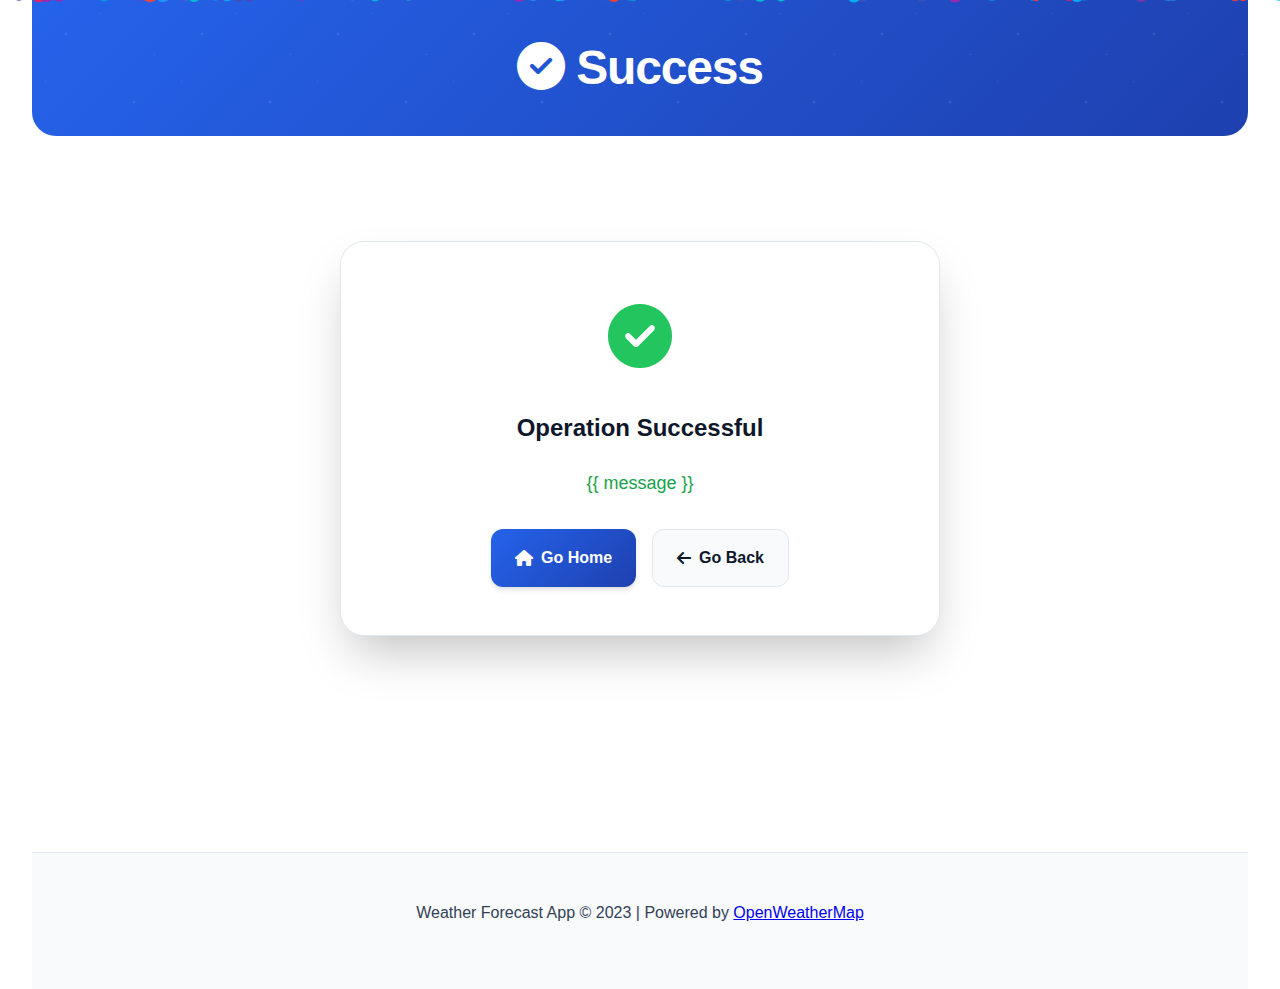
<file: templates/message.html>
<!DOCTYPE html>
<html lang="en">
<head>
    <meta charset="UTF-8">
    <meta name="viewport" content="width=device-width, initial-scale=1.0">
    <title>Message - Weather Forecast</title>
    <link rel="stylesheet" href="https://cdnjs.cloudflare.com/ajax/libs/font-awesome/6.4.0/css/all.min.css">
    <link rel="stylesheet" href="/static/styles.css">
</head>
<body class="light-mode">
    <div class="container fade-in">
        <header>
            <h1><i class="fas fa-check-circle"></i> Success</h1>
        </header>
        
        <main>
            <section class="message-section">
                <div class="message-card">
                    <div class="message-icon">
                        <i class="fas fa-check-circle"></i>
                    </div>
                    <h2>Operation Successful</h2>
                    <p class="message">{{ message }}</p>
                    <div class="actions" style="justify-content: center; margin-top: 2rem;">
                        <a href="/" class="btn primary"><i class="fas fa-home"></i> Go Home</a>
                        <a href="javascript:history.back()" class="btn secondary"><i class="fas fa-arrow-left"></i> Go Back</a>
                    </div>
                </div>
            </section>
        </main>
        
        <footer>
            <p>Weather Forecast App &copy; 2023 | Powered by <a href="https://openweathermap.org/" target="_blank">OpenWeatherMap</a></p>
        </footer>
    </div>

    <script>
        function toggleTheme() {
            const body = document.body;
            const themeToggle = document.querySelector('.theme-toggle i');
            
            if (body.classList.contains('light-mode')) {
                body.classList.remove('light-mode');
                body.classList.add('dark-mode');
                themeToggle.classList.remove('fa-moon');
                themeToggle.classList.add('fa-sun');
            } else {
                body.classList.remove('dark-mode');
                body.classList.add('light-mode');
                themeToggle.classList.remove('fa-sun');
                themeToggle.classList.add('fa-moon');
            }
        }
        
        // Add confetti effect for success message
        document.addEventListener('DOMContentLoaded', function() {
            // Simple confetti effect
            const colors = ['#f44336', '#e91e63', '#9c27b0', '#673ab7', '#3f51b5', '#2196f3', '#03a9f4', '#00bcd4'];
            const confettiCount = 100;
            const container = document.querySelector('.message-section');
            
            for (let i = 0; i < confettiCount; i++) {
                const confetti = document.createElement('div');
                confetti.style.position = 'absolute';
                confetti.style.width = '10px';
                confetti.style.height = '10px';
                confetti.style.backgroundColor = colors[Math.floor(Math.random() * colors.length)];
                confetti.style.borderRadius = '50%';
                confetti.style.left = Math.random() * 100 + '%';
                confetti.style.top = '-10px';
                confetti.style.opacity = Math.random() + 0.5;
                confetti.style.transform = 'scale(' + (Math.random() + 0.5) + ')';
                confetti.style.animation = 'fall ' + (Math.random() * 3 + 2) + 's linear forwards';
                confetti.style.animationDelay = Math.random() * 2 + 's';
                container.appendChild(confetti);
            }
            
            // Add keyframes for the fall animation
            const style = document.createElement('style');
            style.innerHTML = `
                @keyframes fall {
                    to {
                        transform: translateY(100vh) rotate(360deg);
                        opacity: 0;
                    }
                }
            `;
            document.head.appendChild(style);
        });
    </script>
</body>
</html>
</file>
<file: static/styles.css>
/* Modern Weather App Styles - Enhanced & Responsive */

/* CSS Custom Properties (Variables) */
:root {
  /* Color Palette */
  --primary-50: #eff6ff;
  --primary-100: #dbeafe;
  --primary-200: #bfdbfe;
  --primary-300: #93c5fd;
  --primary-400: #60a5fa;
  --primary-500: #3b82f6;
  --primary-600: #2563eb;
  --primary-700: #1d4ed8;
  --primary-800: #1e40af;
  --primary-900: #1e3a8a;

  --secondary-50: #f8fafc;
  --secondary-100: #f1f5f9;
  --secondary-200: #e2e8f0;
  --secondary-300: #cbd5e1;
  --secondary-400: #94a3b8;
  --secondary-500: #64748b;
  --secondary-600: #475569;
  --secondary-700: #334155;
  --secondary-800: #1e293b;
  --secondary-900: #0f172a;

  --success-50: #f0fdf4;
  --success-500: #22c55e;
  --success-600: #16a34a;

  --warning-50: #fffbeb;
  --warning-500: #f59e0b;
  --warning-600: #d97706;

  --error-50: #fef2f2;
  --error-500: #ef4444;
  --error-600: #dc2626;

  /* Gradients */
  --gradient-primary: linear-gradient(135deg, var(--primary-600), var(--primary-800));
  --gradient-secondary: linear-gradient(135deg, var(--secondary-100), var(--secondary-200));
  --gradient-success: linear-gradient(135deg, var(--success-500), var(--success-600));
  --gradient-warning: linear-gradient(135deg, var(--warning-500), var(--warning-600));
  --gradient-error: linear-gradient(135deg, var(--error-500), var(--error-600));

  /* Weather Gradients */
  --gradient-sunny: linear-gradient(135deg, #fbbf24, #f59e0b, #d97706);
  --gradient-cloudy: linear-gradient(135deg, #9ca3af, #6b7280, #4b5563);
  --gradient-rainy: linear-gradient(135deg, #3b82f6, #1d4ed8, #1e40af);
  --gradient-snowy: linear-gradient(135deg, #e5e7eb, #d1d5db, #9ca3af);
  --gradient-stormy: linear-gradient(135deg, #374151, #1f2937, #111827);
  --gradient-night: linear-gradient(135deg, #1e293b, #0f172a, #020617);

  /* Spacing */
  --space-1: 0.25rem;
  --space-2: 0.5rem;
  --space-3: 0.75rem;
  --space-4: 1rem;
  --space-5: 1.25rem;
  --space-6: 1.5rem;
  --space-8: 2rem;
  --space-10: 2.5rem;
  --space-12: 3rem;
  --space-16: 4rem;
  --space-20: 5rem;

  /* Typography */
  --font-family-sans: "Inter", "SF Pro Display", -apple-system, BlinkMacSystemFont, "Segoe UI", Roboto, sans-serif;
  --font-family-mono: "SF Mono", Monaco, "Cascadia Code", "Roboto Mono", Consolas, "Courier New", monospace;

  --font-size-xs: 0.75rem;
  --font-size-sm: 0.875rem;
  --font-size-base: 1rem;
  --font-size-lg: 1.125rem;
  --font-size-xl: 1.25rem;
  --font-size-2xl: 1.5rem;
  --font-size-3xl: 1.875rem;
  --font-size-4xl: 2.25rem;
  --font-size-5xl: 3rem;
  --font-size-6xl: 3.75rem;

  --font-weight-normal: 400;
  --font-weight-medium: 500;
  --font-weight-semibold: 600;
  --font-weight-bold: 700;
  --font-weight-extrabold: 800;

  --line-height-tight: 1.25;
  --line-height-snug: 1.375;
  --line-height-normal: 1.5;
  --line-height-relaxed: 1.625;

  /* Border Radius */
  --radius-sm: 0.375rem;
  --radius-md: 0.5rem;
  --radius-lg: 0.75rem;
  --radius-xl: 1rem;
  --radius-2xl: 1.5rem;
  --radius-full: 9999px;

  /* Shadows */
  --shadow-sm: 0 1px 2px 0 rgba(0, 0, 0, 0.05);
  --shadow-md: 0 4px 6px -1px rgba(0, 0, 0, 0.1), 0 2px 4px -1px rgba(0, 0, 0, 0.06);
  --shadow-lg: 0 10px 15px -3px rgba(0, 0, 0, 0.1), 0 4px 6px -2px rgba(0, 0, 0, 0.05);
  --shadow-xl: 0 20px 25px -5px rgba(0, 0, 0, 0.1), 0 10px 10px -5px rgba(0, 0, 0, 0.04);
  --shadow-2xl: 0 25px 50px -12px rgba(0, 0, 0, 0.25);

  /* Transitions */
  --transition-fast: 150ms ease-in-out;
  --transition-normal: 250ms ease-in-out;
  --transition-slow: 350ms ease-in-out;

  /* Z-index */
  --z-dropdown: 1000;
  --z-sticky: 1020;
  --z-fixed: 1030;
  --z-modal: 1040;
  --z-popover: 1050;
  --z-tooltip: 1060;
}

/* Light Theme */
[data-theme="light"],
.light-mode {
  --bg-primary: #ffffff;
  --bg-secondary: var(--secondary-50);
  --bg-tertiary: var(--secondary-100);

  --text-primary: var(--secondary-900);
  --text-secondary: var(--secondary-700);
  --text-tertiary: var(--secondary-500);

  --border-primary: var(--secondary-200);
  --border-secondary: var(--secondary-300);

  --surface-primary: #ffffff;
  --surface-secondary: var(--secondary-50);
  --surface-elevated: #ffffff;
}

/* Dark Theme */
[data-theme="dark"],
.dark-mode {
  --bg-primary: var(--secondary-900);
  --bg-secondary: var(--secondary-800);
  --bg-tertiary: var(--secondary-700);

  --text-primary: var(--secondary-100);
  --text-secondary: var(--secondary-300);
  --text-tertiary: var(--secondary-400);

  --border-primary: var(--secondary-700);
  --border-secondary: var(--secondary-600);

  --surface-primary: var(--secondary-800);
  --surface-secondary: var(--secondary-700);
  --surface-elevated: var(--secondary-700);
}

/* Reset & Base Styles */
*,
*::before,
*::after {
  box-sizing: border-box;
  margin: 0;
  padding: 0;
}

html {
  font-size: 16px;
  scroll-behavior: smooth;
  -webkit-text-size-adjust: 100%;
}

body {
  font-family: var(--font-family-sans);
  font-size: var(--font-size-base);
  font-weight: var(--font-weight-normal);
  line-height: var(--line-height-normal);
  color: var(--text-primary);
  background-color: var(--bg-primary);
  transition: background-color var(--transition-normal), color var(--transition-normal);
  -webkit-font-smoothing: antialiased;
  -moz-osx-font-smoothing: grayscale;
}

/* Container & Layout */
.container {
  width: 100%;
  max-width: 1280px;
  margin: 0 auto;
  padding: 0 var(--space-4);
}

@media (min-width: 640px) {
  .container {
    padding: 0 var(--space-6);
  }
}

@media (min-width: 1024px) {
  .container {
    padding: 0 var(--space-8);
  }
}

/* Header */
header {
  padding: var(--space-8) 0 var(--space-6);
  text-align: center;
  background: var(--gradient-primary);
  color: white;
  margin-bottom: var(--space-8);
  border-radius: 0 0 var(--radius-2xl) var(--radius-2xl);
  position: relative;
  overflow: hidden;
}

header::before {
  content: "";
  position: absolute;
  top: 0;
  left: 0;
  right: 0;
  bottom: 0;
  background: url('data:image/svg+xml,<svg xmlns="http://www.w3.org/2000/svg" viewBox="0 0 100 100"><defs><pattern id="grain" width="100" height="100" patternUnits="userSpaceOnUse"><circle cx="25" cy="25" r="1" fill="white" opacity="0.1"/><circle cx="75" cy="75" r="1" fill="white" opacity="0.1"/><circle cx="50" cy="10" r="0.5" fill="white" opacity="0.1"/><circle cx="10" cy="60" r="0.5" fill="white" opacity="0.1"/><circle cx="90" cy="40" r="0.5" fill="white" opacity="0.1"/></pattern></defs><rect width="100" height="100" fill="url(%23grain)"/></svg>');
  pointer-events: none;
}

header h1 {
  font-size: clamp(var(--font-size-3xl), 5vw, var(--font-size-5xl));
  font-weight: var(--font-weight-extrabold);
  margin-bottom: var(--space-2);
  letter-spacing: -0.025em;
  position: relative;
  z-index: 1;
}

header p {
  font-size: var(--font-size-lg);
  opacity: 0.9;
  margin-bottom: var(--space-6);
  position: relative;
  z-index: 1;
}

/* Navigation */
nav {
  position: relative;
  z-index: 1;
}

nav ul {
  display: flex;
  justify-content: center;
  gap: var(--space-4);
  list-style: none;
  flex-wrap: wrap;
}

nav a {
  display: inline-flex;
  align-items: center;
  gap: var(--space-2);
  padding: var(--space-3) var(--space-6);
  background: rgba(255, 255, 255, 0.1);
  color: white;
  text-decoration: none;
  border-radius: var(--radius-full);
  font-weight: var(--font-weight-medium);
  transition: all var(--transition-normal);
  backdrop-filter: blur(10px);
  border: 1px solid rgba(255, 255, 255, 0.2);
}

nav a:hover,
nav a.active {
  background: rgba(255, 255, 255, 0.2);
  transform: translateY(-2px);
  box-shadow: var(--shadow-lg);
}

/* Main Content */
main {
  padding-bottom: var(--space-16);
}

/* Section Spacing */
section {
  margin-bottom: var(--space-12);
}

section:last-child {
  margin-bottom: 0;
}

/* Cards */
.card {
  background: var(--surface-elevated);
  border-radius: var(--radius-xl);
  box-shadow: var(--shadow-lg);
  border: 1px solid var(--border-primary);
  transition: all var(--transition-normal);
  overflow: hidden;
}

.card:hover {
  transform: translateY(-4px);
  box-shadow: var(--shadow-2xl);
}

.card-header {
  padding: var(--space-6);
  border-bottom: 1px solid var(--border-primary);
}

.card-body {
  padding: var(--space-6);
}

.card-footer {
  padding: var(--space-6);
  border-top: 1px solid var(--border-primary);
  background: var(--bg-secondary);
}

/* Search Section */
.search-section {
  background: var(--surface-elevated);
  padding: var(--space-8);
  border-radius: var(--radius-2xl);
  box-shadow: var(--shadow-xl);
  border: 1px solid var(--border-primary);
  position: relative;
  overflow: hidden;
}

.search-section::before {
  content: "";
  position: absolute;
  top: 0;
  left: 0;
  right: 0;
  height: 4px;
  background: var(--gradient-primary);
}

/* Form Styles */
.form-group {
  margin-bottom: var(--space-6);
}

.form-group:last-child {
  margin-bottom: 0;
}

label {
  display: block;
  font-weight: var(--font-weight-semibold);
  color: var(--text-primary);
  margin-bottom: var(--space-2);
  font-size: var(--font-size-sm);
  text-transform: uppercase;
  letter-spacing: 0.05em;
}

input[type="text"],
input[type="email"],
select,
textarea {
  width: 100%;
  padding: var(--space-4);
  border: 2px solid var(--border-primary);
  border-radius: var(--radius-lg);
  font-size: var(--font-size-base);
  background: var(--bg-primary);
  color: var(--text-primary);
  transition: all var(--transition-normal);
  font-family: inherit;
}

input[type="text"]:focus,
input[type="email"]:focus,
select:focus,
textarea:focus {
  outline: none;
  border-color: var(--primary-500);
  box-shadow: 0 0 0 3px rgba(59, 130, 246, 0.1);
  transform: translateY(-1px);
}

input[type="text"]::placeholder,
input[type="email"]::placeholder,
textarea::placeholder {
  color: var(--text-tertiary);
}

/* Checkbox Styles */
.checkbox {
  display: flex;
  align-items: center;
  gap: var(--space-3);
  cursor: pointer;
  padding: var(--space-3);
  border-radius: var(--radius-lg);
  transition: background-color var(--transition-normal);
}

.checkbox:hover {
  background: var(--bg-secondary);
}

.checkbox input[type="checkbox"] {
  width: 1.25rem;
  height: 1.25rem;
  accent-color: var(--primary-500);
  cursor: pointer;
}

.checkbox label {
  margin: 0;
  cursor: pointer;
  font-weight: var(--font-weight-normal);
  text-transform: none;
  letter-spacing: normal;
}

/* Button Styles */
.btn {
  display: inline-flex;
  align-items: center;
  justify-content: center;
  gap: var(--space-2);
  padding: var(--space-4) var(--space-6);
  border: none;
  border-radius: var(--radius-lg);
  font-size: var(--font-size-base);
  font-weight: var(--font-weight-semibold);
  text-decoration: none;
  cursor: pointer;
  transition: all var(--transition-normal);
  position: relative;
  overflow: hidden;
  min-height: 48px;
  font-family: inherit;
}

.btn::before {
  content: "";
  position: absolute;
  top: 0;
  left: -100%;
  width: 100%;
  height: 100%;
  background: linear-gradient(90deg, transparent, rgba(255, 255, 255, 0.2), transparent);
  transition: left var(--transition-slow);
}

.btn:hover::before {
  left: 100%;
}

.btn:hover {
  transform: translateY(-2px);
}

.btn:active {
  transform: translateY(0);
}

.btn.primary,
.primary-btn {
  background: var(--gradient-primary);
  color: white;
  box-shadow: var(--shadow-md);
}

.btn.primary:hover,
.primary-btn:hover {
  box-shadow: var(--shadow-xl);
}

.btn.secondary,
.secondary-btn {
  background: var(--surface-secondary);
  color: var(--text-primary);
  border: 1px solid var(--border-primary);
}

.btn.secondary:hover,
.secondary-btn:hover {
  background: var(--bg-tertiary);
  box-shadow: var(--shadow-md);
}

/* Weather Cards */
.weather-card {
  background: var(--surface-elevated);
  border-radius: var(--radius-2xl);
  box-shadow: var(--shadow-xl);
  border: 1px solid var(--border-primary);
  padding: var(--space-8);
  position: relative;
  overflow: hidden;
  transition: all var(--transition-normal);
}

.weather-card:hover {
  transform: translateY(-6px);
  box-shadow: var(--shadow-2xl);
}

.weather-card.sunny {
  background: var(--gradient-sunny);
  color: white;
  border: none;
}

.weather-card.cloudy {
  background: var(--gradient-cloudy);
  color: white;
  border: none;
}

.weather-card.rainy {
  background: var(--gradient-rainy);
  color: white;
  border: none;
}

.weather-card.snowy {
  background: var(--gradient-snowy);
  color: var(--secondary-800);
  border: none;
}

.weather-card.stormy {
  background: var(--gradient-stormy);
  color: white;
  border: none;
}

.weather-card.night {
  background: var(--gradient-night);
  color: white;
  border: none;
}

.weather-icon {
  position: absolute;
  top: var(--space-6);
  right: var(--space-6);
  font-size: 3rem;
  opacity: 0.8;
}

.temperature {
  font-size: clamp(var(--font-size-4xl), 8vw, var(--font-size-6xl));
  font-weight: var(--font-weight-extrabold);
  margin: var(--space-4) 0;
  line-height: var(--line-height-tight);
}

.description {
  font-size: var(--font-size-xl);
  font-weight: var(--font-weight-medium);
  margin-bottom: var(--space-6);
  text-transform: capitalize;
}

.details {
  display: grid;
  grid-template-columns: repeat(auto-fit, minmax(120px, 1fr));
  gap: var(--space-4);
  margin-top: var(--space-6);
  padding-top: var(--space-6);
  border-top: 1px solid rgba(255, 255, 255, 0.2);
}

.weather-card:not(.sunny):not(.cloudy):not(.rainy):not(.snowy):not(.stormy):not(.night) .details {
  border-top-color: var(--border-primary);
}

.detail-item {
  text-align: center;
}

.detail-label {
  display: block;
  font-size: var(--font-size-xs);
  font-weight: var(--font-weight-medium);
  text-transform: uppercase;
  letter-spacing: 0.05em;
  opacity: 0.8;
  margin-bottom: var(--space-1);
}

.detail-value {
  font-size: var(--font-size-lg);
  font-weight: var(--font-weight-bold);
}

/* Weather Dashboard */
.weather-dashboard {
  display: grid;
  grid-template-columns: repeat(auto-fit, minmax(200px, 1fr));
  gap: var(--space-6);
}

.stat-card {
  background: var(--surface-elevated);
  padding: var(--space-6);
  border-radius: var(--radius-xl);
  box-shadow: var(--shadow-lg);
  border: 1px solid var(--border-primary);
  text-align: center;
  transition: all var(--transition-normal);
  position: relative;
  overflow: hidden;
}

.stat-card::before {
  content: "";
  position: absolute;
  top: 0;
  left: 0;
  right: 0;
  height: 3px;
  background: var(--gradient-primary);
}

.stat-card:hover {
  transform: translateY(-4px);
  box-shadow: var(--shadow-xl);
}

.stat-icon {
  font-size: 2.5rem;
  color: var(--primary-500);
  margin-bottom: var(--space-3);
}

.stat-value {
  font-size: var(--font-size-2xl);
  font-weight: var(--font-weight-bold);
  color: var(--text-primary);
  margin-bottom: var(--space-2);
}

.stat-label {
  font-size: var(--font-size-sm);
  color: var(--text-secondary);
  font-weight: var(--font-weight-medium);
}

/* Forecast Section */
.forecast h2 {
  font-size: var(--font-size-3xl);
  font-weight: var(--font-weight-bold);
  color: var(--text-primary);
  margin-bottom: var(--space-8);
  display: flex;
  align-items: center;
  gap: var(--space-3);
}

.forecast h2 i {
  color: var(--primary-500);
}

.forecast-container {
  display: grid;
  grid-template-columns: repeat(auto-fill, minmax(280px, 1fr));
  gap: var(--space-6);
}

.forecast .weather-card {
  padding: var(--space-6);
  text-align: center;
}

.forecast .temperature {
  font-size: var(--font-size-3xl);
  justify-content: center;
}

.forecast .weather-icon {
  position: static;
  font-size: 2.5rem;
  margin: var(--space-4) 0;
}

.forecast .date {
  font-weight: var(--font-weight-bold);
  font-size: var(--font-size-lg);
  margin-bottom: var(--space-3);
  color: inherit;
}

/* Actions Section */
.actions {
  display: flex;
  gap: var(--space-4);
  flex-wrap: wrap;
  justify-content: center;
  margin-top: var(--space-8);
}

/* Favorites Section */
.favorites-section h2 {
  font-size: var(--font-size-2xl);
  font-weight: var(--font-weight-bold);
  color: var(--text-primary);
  margin-bottom: var(--space-6);
  display: flex;
  align-items: center;
  gap: var(--space-3);
}

.favorites-section h2 i {
  color: var(--primary-500);
}

.favorites-grid {
  display: grid;
  grid-template-columns: repeat(auto-fill, minmax(300px, 1fr));
  gap: var(--space-4);
}

.favorite-location-card {
  background: var(--surface-elevated);
  padding: var(--space-5);
  border-radius: var(--radius-xl);
  box-shadow: var(--shadow-md);
  border: 1px solid var(--border-primary);
  display: flex;
  align-items: center;
  gap: var(--space-4);
  text-decoration: none;
  color: var(--text-primary);
  transition: all var(--transition-normal);
  position: relative;
  overflow: hidden;
}

.favorite-location-card::before {
  content: "";
  position: absolute;
  top: 0;
  left: 0;
  width: 4px;
  height: 100%;
  background: var(--gradient-primary);
  transform: scaleY(0);
  transition: transform var(--transition-normal);
}

.favorite-location-card:hover::before {
  transform: scaleY(1);
}

.favorite-location-card:hover {
  transform: translateY(-3px);
  box-shadow: var(--shadow-xl);
}

.location-icon {
  color: var(--primary-500);
  font-size: 1.5rem;
}

.location-name {
  flex: 1;
  font-weight: var(--font-weight-semibold);
  font-size: var(--font-size-lg);
}

.go-icon {
  color: var(--text-tertiary);
  transition: all var(--transition-normal);
}

.favorite-location-card:hover .go-icon {
  color: var(--primary-500);
  transform: translateX(4px);
}

/* Info Section */
.info-section {
  background: var(--surface-elevated);
  padding: var(--space-8);
  border-radius: var(--radius-2xl);
  box-shadow: var(--shadow-lg);
  border: 1px solid var(--border-primary);
}

.info-section h2 {
  font-size: var(--font-size-2xl);
  font-weight: var(--font-weight-bold);
  color: var(--text-primary);
  margin-bottom: var(--space-6);
  display: flex;
  align-items: center;
  gap: var(--space-3);
}

.info-section h2 i {
  color: var(--primary-500);
}

.info-section p {
  color: var(--text-secondary);
  margin-bottom: var(--space-4);
  line-height: var(--line-height-relaxed);
}

/* Comparison Styles */
.comparison-form-section {
  max-width: 900px;
  margin: 0 auto;
}

.comparison-form-card {
  background: var(--surface-elevated);
  padding: var(--space-8);
  border-radius: var(--radius-2xl);
  box-shadow: var(--shadow-xl);
  border: 1px solid var(--border-primary);
  margin-bottom: var(--space-8);
}

.form-row {
  display: grid;
  grid-template-columns: 1fr auto 1fr;
  gap: var(--space-8);
  align-items: end;
  margin-bottom: var(--space-6);
}

.vs-divider {
  display: flex;
  align-items: center;
  justify-content: center;
  width: 80px;
  height: 80px;
  background: var(--gradient-primary);
  color: white;
  border-radius: var(--radius-full);
  font-weight: var(--font-weight-bold);
  font-size: var(--font-size-xl);
  box-shadow: var(--shadow-lg);
  margin-bottom: var(--space-6);
}

.comparison-section {
  max-width: 1200px;
  margin: 0 auto;
}

.comparison-card {
  background: var(--surface-elevated);
  border-radius: var(--radius-2xl);
  box-shadow: var(--shadow-2xl);
  border: 1px solid var(--border-primary);
  overflow: hidden;
  margin-bottom: var(--space-8);
}

.comparison-header {
  background: var(--gradient-primary);
  color: white;
  padding: var(--space-8);
  text-align: center;
}

.comparison-header h3 {
  font-size: var(--font-size-2xl);
  font-weight: var(--font-weight-bold);
  display: flex;
  align-items: center;
  justify-content: center;
  gap: var(--space-3);
}

.comparison-body {
  display: grid;
  grid-template-columns: 1fr 1fr;
  gap: 0;
}

.comparison-location {
  padding: var(--space-8);
  text-align: center;
  position: relative;
}

.comparison-location:first-child {
  border-right: 2px solid var(--border-primary);
}

.comparison-city {
  font-size: var(--font-size-xl);
  font-weight: var(--font-weight-bold);
  color: var(--text-primary);
  margin-bottom: var(--space-4);
}

.weather-icon img {
  width: 100px;
  height: 100px;
  margin: var(--space-4) 0;
}

.comparison-temp {
  font-size: var(--font-size-4xl);
  font-weight: var(--font-weight-extrabold);
  color: var(--primary-600);
  margin: var(--space-4) 0;
}

.comparison-condition {
  font-size: var(--font-size-lg);
  color: var(--text-secondary);
  margin-bottom: var(--space-6);
  text-transform: capitalize;
}

.comparison-details {
  display: grid;
  gap: var(--space-3);
}

.comparison-detail {
  display: flex;
  justify-content: space-between;
  align-items: center;
  padding: var(--space-3);
  background: var(--bg-secondary);
  border-radius: var(--radius-lg);
}

.comparison-label {
  font-weight: var(--font-weight-semibold);
  color: var(--text-secondary);
  font-size: var(--font-size-sm);
}

.comparison-value {
  font-weight: var(--font-weight-bold);
  color: var(--text-primary);
}

/* Quick Comparisons */
.quick-comparisons,
.popular-comparisons {
  margin-top: var(--space-8);
}

.quick-comparisons h3,
.popular-comparisons h3 {
  font-size: var(--font-size-xl);
  font-weight: var(--font-weight-bold);
  color: var(--text-primary);
  margin-bottom: var(--space-6);
  display: flex;
  align-items: center;
  gap: var(--space-3);
}

.quick-comparison-grid,
.popular-comparison-grid {
  display: grid;
  grid-template-columns: repeat(auto-fit, minmax(300px, 1fr));
  gap: var(--space-4);
}

.quick-comparison-card,
.popular-comparison-card {
  background: var(--surface-elevated);
  padding: var(--space-5);
  border-radius: var(--radius-xl);
  box-shadow: var(--shadow-md);
  border: 1px solid var(--border-primary);
  text-decoration: none;
  color: var(--text-primary);
  transition: all var(--transition-normal);
  display: flex;
  align-items: center;
  justify-content: space-between;
  gap: var(--space-4);
}

.quick-comparison-card:hover,
.popular-comparison-card:hover {
  transform: translateY(-3px);
  box-shadow: var(--shadow-xl);
}

.quick-comparison-card .location,
.popular-comparison-card .location {
  font-weight: var(--font-weight-semibold);
  flex: 1;
  text-align: center;
}

.quick-comparison-card .vs,
.popular-comparison-card .vs {
  color: var(--primary-500);
  font-weight: var(--font-weight-bold);
  font-size: var(--font-size-sm);
}

/* Alerts */
.alert {
  padding: var(--space-4);
  border-radius: var(--radius-lg);
  margin-bottom: var(--space-4);
  display: flex;
  align-items: center;
  gap: var(--space-3);
  border-left: 4px solid;
}

.alert-success {
  background: var(--success-50);
  border-left-color: var(--success-500);
  color: var(--success-600);
}

.alert-error {
  background: var(--error-50);
  border-left-color: var(--error-500);
  color: var(--error-600);
}

.weather-alert {
  background: var(--error-50);
  border: 1px solid var(--error-200);
  border-left: 4px solid var(--error-500);
  padding: var(--space-4);
  border-radius: var(--radius-lg);
  margin-bottom: var(--space-4);
}

.weather-alert-title {
  display: flex;
  align-items: center;
  gap: var(--space-2);
  font-weight: var(--font-weight-bold);
  color: var(--error-600);
  margin-bottom: var(--space-2);
}

.weather-alert-message {
  color: var(--error-600);
  font-size: var(--font-size-sm);
}

/* Error & Message Pages */
.error-section,
.message-section {
  display: flex;
  justify-content: center;
  align-items: center;
  min-height: 60vh;
  padding: var(--space-8);
}

.error-card,
.message-card {
  background: var(--surface-elevated);
  padding: var(--space-12);
  border-radius: var(--radius-2xl);
  box-shadow: var(--shadow-2xl);
  border: 1px solid var(--border-primary);
  text-align: center;
  max-width: 600px;
  width: 100%;
}

.error-icon,
.message-icon {
  font-size: 4rem;
  margin-bottom: var(--space-6);
}

.error-icon {
  color: var(--error-500);
}

.message-icon {
  color: var(--success-500);
}

.error-message,
.message {
  font-size: var(--font-size-lg);
  font-weight: var(--font-weight-medium);
  margin: var(--space-6) 0;
}

.error-message {
  color: var(--error-600);
}

.message {
  color: var(--success-600);
}

/* Weather Quote */
.weather-quote-card {
  background: var(--surface-elevated);
  padding: var(--space-8);
  border-radius: var(--radius-2xl);
  box-shadow: var(--shadow-lg);
  border: 1px solid var(--border-primary);
  text-align: center;
  margin: var(--space-6) 0;
  position: relative;
  overflow: hidden;
}

.weather-quote-card::before {
  content: "";
  position: absolute;
  top: 0;
  left: 0;
  right: 0;
  height: 4px;
  background: var(--gradient-primary);
}

.quote-icon {
  color: var(--primary-500);
  opacity: 0.3;
  font-size: var(--font-size-2xl);
}

.quote-text {
  font-size: var(--font-size-xl);
  font-style: italic;
  font-weight: var(--font-weight-medium);
  color: var(--text-primary);
  margin: var(--space-6) 0;
  line-height: var(--line-height-relaxed);
}

/* Footer */
footer {
  margin-top: var(--space-20);
  padding: var(--space-12) 0;
  border-top: 1px solid var(--border-primary);
  text-align: center;
  background: var(--bg-secondary);
}

footer p {
  color: var(--text-secondary);
  margin-bottom: var(--space-4);
}

.footer-links {
  display: flex;
  justify-content: center;
  gap: var(--space-6);
  flex-wrap: wrap;
}

.footer-link {
  color: var(--text-tertiary);
  text-decoration: none;
  display: flex;
  align-items: center;
  gap: var(--space-2);
  transition: color var(--transition-normal);
  font-weight: var(--font-weight-medium);
}

.footer-link:hover {
  color: var(--primary-500);
}

/* Animations */
@keyframes fadeIn {
  from {
    opacity: 0;
    transform: translateY(20px);
  }
  to {
    opacity: 1;
    transform: translateY(0);
  }
}

.fade-in {
  animation: fadeIn 0.6s ease-out;
}

/* Weather Animations */
.weather-animation {
  position: absolute;
  top: 0;
  left: 0;
  right: 0;
  bottom: 0;
  z-index: 0;
  overflow: hidden;
  border-radius: inherit;
  opacity: 0.6;
}

.rain-animation {
  background: linear-gradient(to bottom, rgba(0, 0, 0, 0), rgba(0, 0, 0, 0.1));
}

.rain-animation::before {
  content: "";
  position: absolute;
  width: 100%;
  height: 100%;
  background-image: linear-gradient(to bottom, transparent, rgba(255, 255, 255, 0.3)),
    linear-gradient(to bottom, transparent, rgba(255, 255, 255, 0.3)),
    linear-gradient(to bottom, transparent, rgba(255, 255, 255, 0.3));
  background-size: 2px 20px, 1px 15px, 3px 25px;
  background-position: 20% 0, 60% 0, 80% 0;
  background-repeat: repeat-y;
  animation: rain 0.8s linear infinite;
}

@keyframes rain {
  0% {
    background-position: 20% -20px, 60% -15px, 80% -25px;
  }
  100% {
    background-position: 20% 100%, 60% 100%, 80% 100%;
  }
}

.snow-animation::before {
  content: "";
  position: absolute;
  width: 100%;
  height: 100%;
  background-image: radial-gradient(circle at center, white 2px, transparent 2px),
    radial-gradient(circle at center, white 1px, transparent 1px),
    radial-gradient(circle at center, white 1.5px, transparent 1.5px);
  background-size: 20px 20px, 15px 15px, 25px 25px;
  animation: snow 8s linear infinite;
}

@keyframes snow {
  0% {
    background-position: 0 0, 0 0, 0 0;
  }
  100% {
    background-position: 100px 800px, 200px 600px, -100px 700px;
  }
}

.sunny-animation {
  background: radial-gradient(circle at center, rgba(255, 215, 0, 0.2), transparent 60%);
  animation: sunny-pulse 4s ease-in-out infinite;
}

@keyframes sunny-pulse {
  0%,
  100% {
    transform: scale(1);
    opacity: 0.6;
  }
  50% {
    transform: scale(1.1);
    opacity: 0.8;
  }
}

/* Responsive Design */
@media (max-width: 1024px) {
  .container {
    padding: 0 var(--space-4);
  }

  .weather-dashboard {
    grid-template-columns: repeat(auto-fit, minmax(180px, 1fr));
  }

  .forecast-container {
    grid-template-columns: repeat(auto-fill, minmax(250px, 1fr));
  }
}

@media (max-width: 768px) {
  header {
    padding: var(--space-6) 0 var(--space-4);
    margin-bottom: var(--space-6);
  }

  header h1 {
    font-size: var(--font-size-3xl);
  }

  nav ul {
    flex-direction: column;
    gap: var(--space-2);
  }

  .search-section,
  .info-section,
  .comparison-form-card {
    padding: var(--space-6);
  }

  .weather-card {
    padding: var(--space-6);
  }

  .temperature {
    font-size: var(--font-size-4xl);
  }

  .weather-dashboard {
    grid-template-columns: repeat(auto-fit, minmax(150px, 1fr));
    gap: var(--space-4);
  }

  .forecast-container {
    grid-template-columns: 1fr;
  }

  .actions {
    flex-direction: column;
    align-items: center;
  }

  .favorites-grid {
    grid-template-columns: 1fr;
  }

  .form-row {
    grid-template-columns: 1fr;
    gap: var(--space-4);
  }

  .vs-divider {
    width: 60px;
    height: 60px;
    font-size: var(--font-size-lg);
    margin: var(--space-2) auto;
  }

  .comparison-body {
    grid-template-columns: 1fr;
  }

  .comparison-location:first-child {
    border-right: none;
    border-bottom: 2px solid var(--border-primary);
  }

  .quick-comparison-grid,
  .popular-comparison-grid {
    grid-template-columns: 1fr;
  }

  .footer-links {
    flex-direction: column;
    gap: var(--space-3);
  }
}

@media (max-width: 480px) {
  .container {
    padding: 0 var(--space-3);
  }

  .search-section,
  .info-section,
  .comparison-form-card {
    padding: var(--space-4);
  }

  .weather-card {
    padding: var(--space-4);
  }

  .weather-dashboard {
    grid-template-columns: repeat(auto-fit, minmax(120px, 1fr));
  }

  .stat-card {
    padding: var(--space-4);
  }

  .btn {
    padding: var(--space-3) var(--space-4);
    font-size: var(--font-size-sm);
  }

  .comparison-temp {
    font-size: var(--font-size-3xl);
  }
}

/* Accessibility */
@media (prefers-reduced-motion: reduce) {
  *,
  *::before,
  *::after {
    animation-duration: 0.01ms !important;
    animation-iteration-count: 1 !important;
    transition-duration: 0.01ms !important;
  }
}

/* Focus styles for accessibility */
*:focus-visible {
  outline: 2px solid var(--primary-500);
  outline-offset: 2px;
}

/* High contrast mode support */
@media (prefers-contrast: high) {
  :root {
    --border-primary: #000000;
    --text-primary: #000000;
    --bg-primary: #ffffff;
  }

  .dark-mode {
    --border-primary: #ffffff;
    --text-primary: #ffffff;
    --bg-primary: #000000;
  }
}

/* Print styles */
@media print {
  .btn,
  nav,
  .actions,
  footer {
    display: none !important;
  }

  .weather-card,
  .stat-card {
    break-inside: avoid;
    box-shadow: none;
    border: 1px solid #000;
  }
}
</file>
